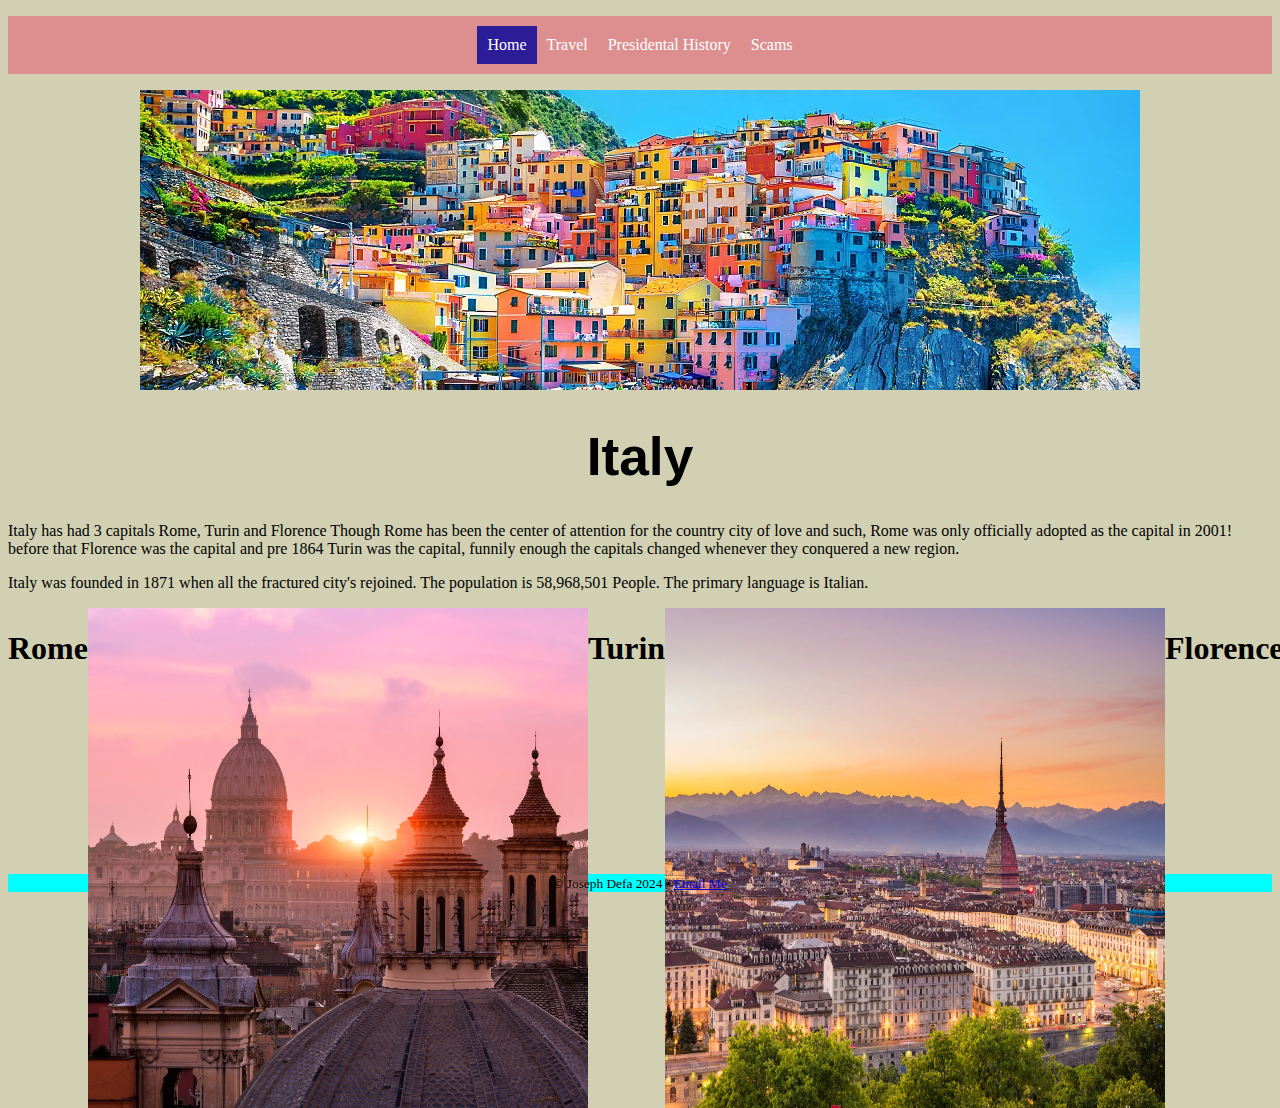
<file: index.html>
<!DOCTYPE html>
<html lang="en">
<head>
    <meta charset="UTF-8">
    <meta name="viewport" content="width=device-width, initial-scale=1.0">
    <title>Country</title>

    <link rel="stylesheet" href="styles.css">
</head>
<body>
    
   
<nav>
        <ul>
            <li id="active">
                <a href="index.html">Home</a>
            </li>
            <li>
                <a href="page1.html">Travel</a>
            </li>
            <li>
                <a href="page2.html">Presidental History</a>
            </li>
            <li>
                <a href="page3.html">Scams</a>
            </li>
        </ul>

        </nav>
   <header>
   </header>     
    <h1 id="headnggs">
            Italy
    </h1> 

    <main>
       <p>
       Italy has had 3 capitals Rome, Turin and Florence
       Though Rome has been the center of attention for the country city of love and such, Rome was only officially adopted as the capital in 2001!  <br> 
       before that Florence was the capital and pre 1864 Turin was the capital, funnily enough the capitals changed whenever they conquered a new region.
       </p>
       <p>
        Italy was founded in 1871 when all the fractured city's rejoined.
        The population is 58,968,501 People.
        The primary language is Italian.
       </p>
        
       <div class="imageblok">
           <h1>   
            Rome
           </h1>
         
        </h1>
        <img src="images/St-Peter's-Basilica-GettyImages-163295972.webp" alt="">
        <h1>
            Turin
        </h1>
        <img src="images/turin.webp" alt="">
        <h1>
            Florence
        </h1>
        <img src="images/florence.webp" alt=""> 
        
        </div>
       
    
    
    
    </main>




    <footer>
        </div>
        <p>
            <small>
                &copy; Joseph Defa 2024 &bull; <a href="mailto:dandibear9@gmail.com">Email Me</a>
            </small>
        </p>
    </footer>













</body>
</html>
<!--
Choose a country that you have an interest in, past or present. Italy

You will create a website with 4 separate pages: 

A home page that contains:
            A <h1> that includes the name of the country
            A <p> bio of the country that includes when it was founded, its population, and what language they speak. 
            Three <img> of the country (your choice)
            A <ul> that contains 3 <li> that contain 1 <a>. This will be your navigation. 

3 Fact/POI pages that contain:
            A <h1> that lists the basic fact/point of interest.
            An <img> that represents the fact/point of interest. 
            A <p> that gives some more details about the fact/point of interest.
            A copy of the <ul> from the homepage, but with the <a> elements tweaked so that they fit the page they belong to (fact1 should not have a link to fact1)
-->
</file>
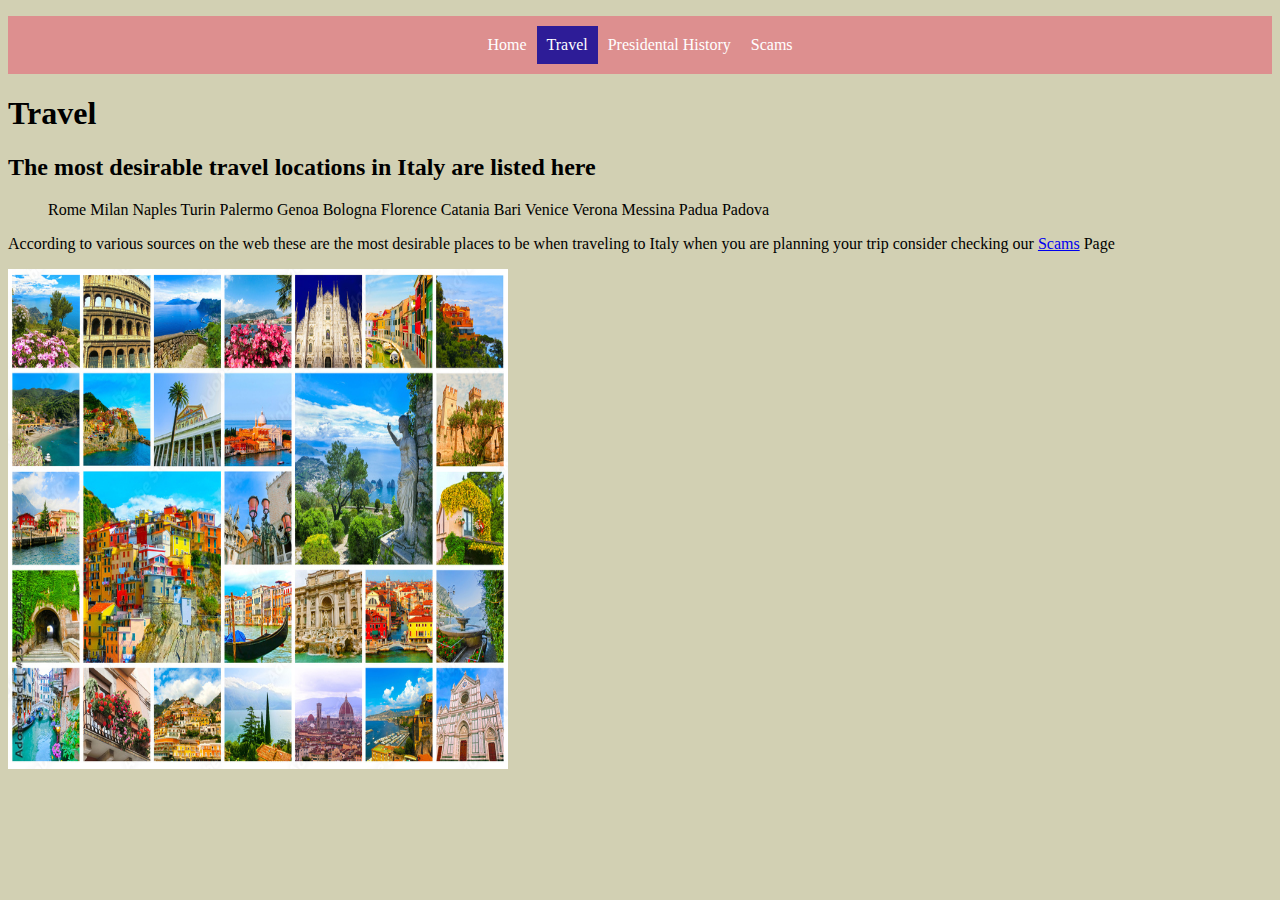
<file: page1.html>
<!DOCTYPE html>
<html lang="en">
<head>
    <meta charset="UTF-8">
    <meta name="viewport" content="width=device-width, initial-scale=1.0">
    <title>page 1</title>
    <link rel="stylesheet" href="styles.css">
</head>
<body>
    <nav>
        <ul>
            <li>
                <a href="index.html">Home</a>
            </li>
            <li id="active">
                <a href="page1.html">Travel</a>
            </li>
            <li>
                <a href="page2.html">Presidental History</a>
            </li>
            <li>
                <a href="page3.html">Scams</a>
            </li>
        </ul>

        </nav>
<main>
    <h1>
        Travel
    </h1>
    <h2> 
    The most desirable travel locations in Italy are listed here
    </h2>
    <ol>
        Rome
        Milan
        Naples
        Turin
        Palermo
        Genoa
        Bologna
        Florence
        Catania
        Bari
        Venice
        Verona
        Messina
        Padua
        Padova 
    </ol>
    <p>
        According to various sources on the web these are the most desirable places to be when traveling to Italy when you are planning your trip consider checking our <a href="page3.html">Scams</a> Page
    </p>
    <img src="images/collage.jpg" alt="Collage of travel locations in italy">
    




</main>





    </body>

</html>
</file>
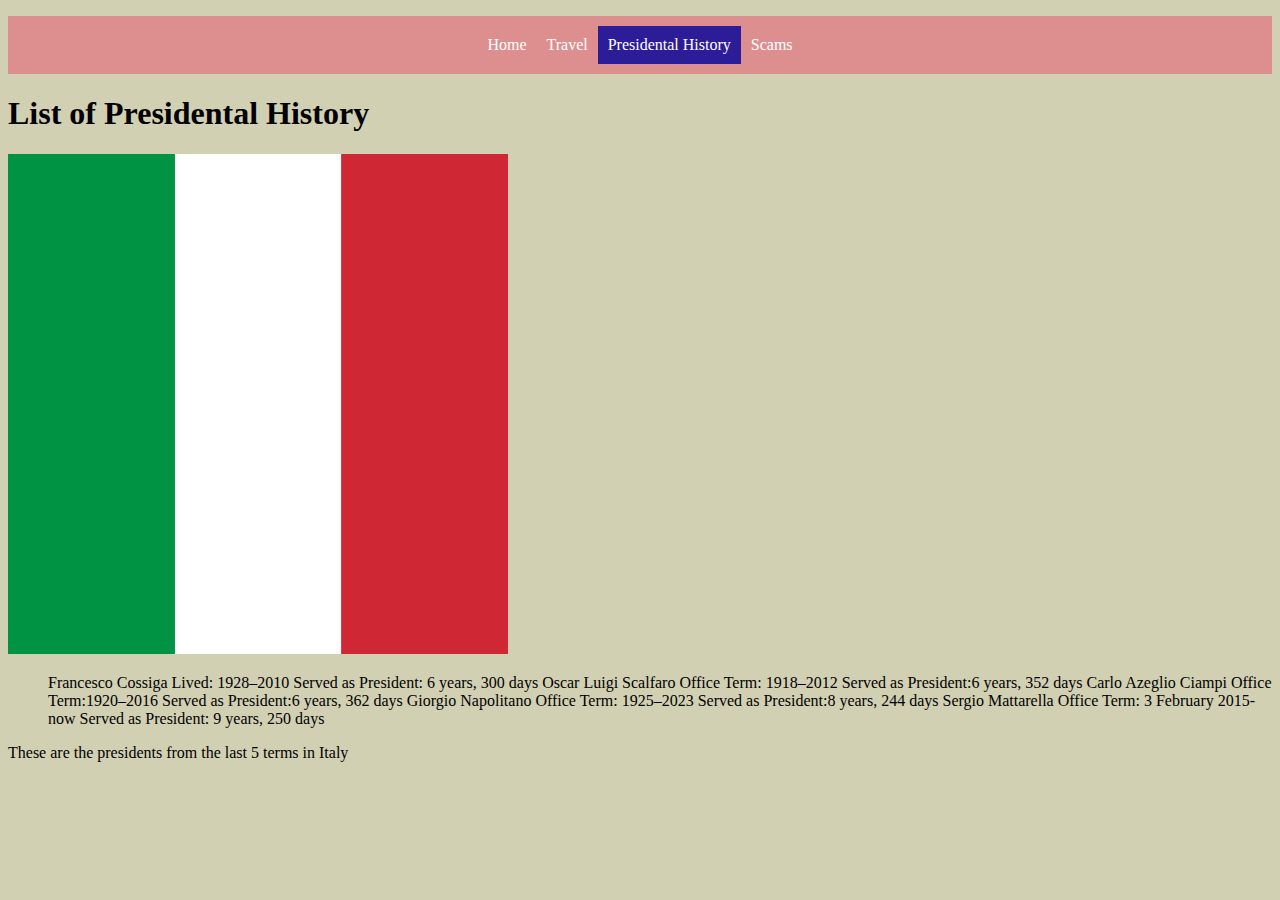
<file: page2.html>
<!DOCTYPE html>
<html lang="en">
<head>
    <meta charset="UTF-8">
    <meta name="viewport" content="width=device-width, initial-scale=1.0">
    <title>Presidential History</title>
    <link rel="stylesheet" href="styles.css">
</head>
<body>
    <nav>
        <ul>
            <li>
                <a href="index.html">Home</a>
            </li>
            <li>
                <a href="page1.html">Travel</a>
            </li>
            <li id="active">
                <a href="page2.html">Presidental History</a>
            </li>
            <li>
                <a href="page3.html">Scams</a>
            </li>
        </ul>

        </nav>

        <main>
            <h1>
                List of Presidental History
            </h1>
            <img src="images/FlagofItaly.png" alt="Flag of Italy">
            <div><ul>
                Francesco Cossiga Lived: 1928–2010
                Served as President: 6 years, 300 days
	            
                 Oscar Luigi Scalfaro
                Office Term: 1918–2012
                Served as President:6 years, 352 days
	            
                 Carlo Azeglio Ciampi
                Office Term:1920–2016	
                Served as President:6 years, 362 days
	            
                 Giorgio Napolitano
                Office Term: 1925–2023	
                Served as President:8 years, 244 days
	            
                 Sergio Mattarella
                Office Term: 3 February 2015-now
                Served as President: 9 years, 250 days
		
            </ul>
            </div>
            <p>
                These are the presidents from the last 5 terms in Italy
            </p>
            




        </main>


</body>
</html>
</file>
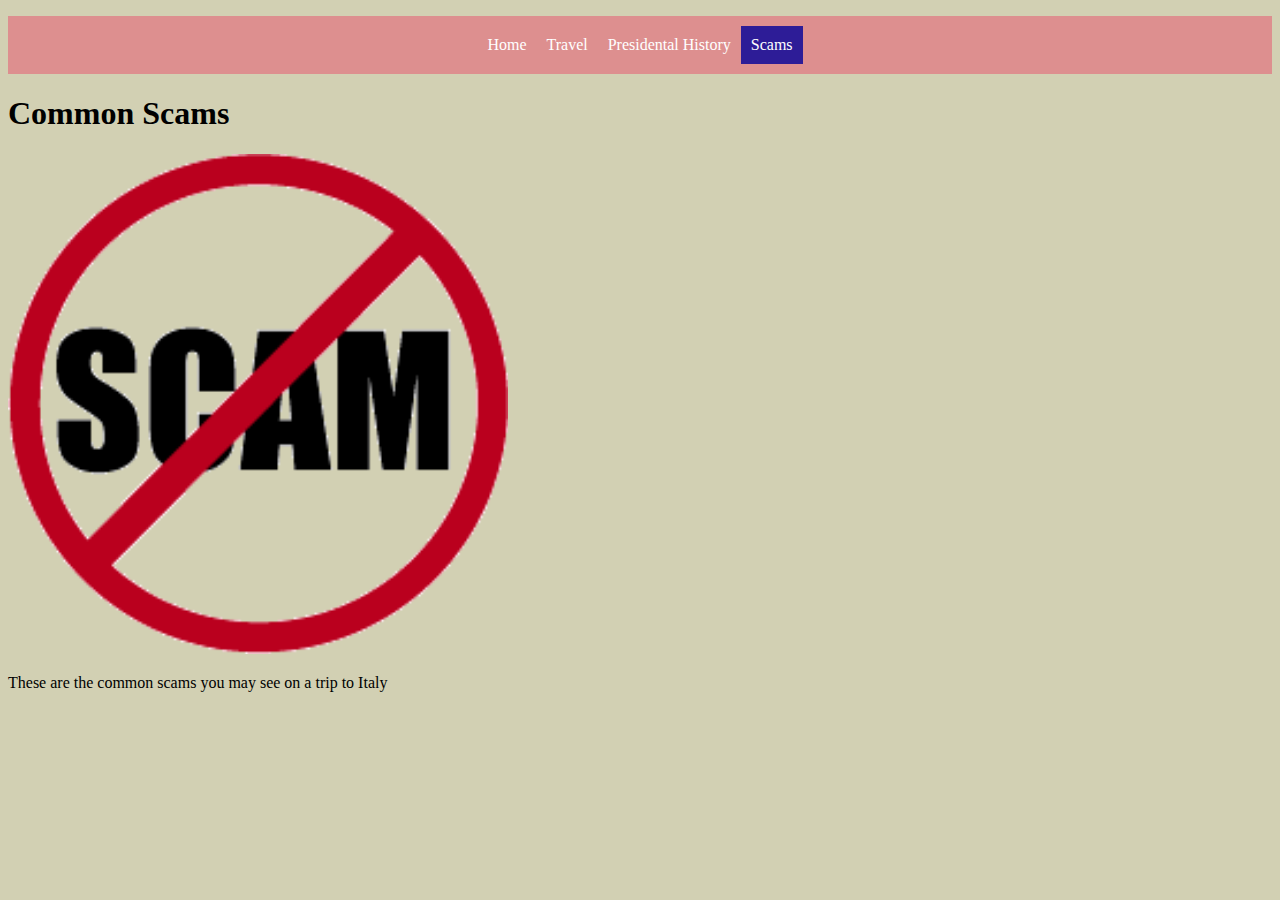
<file: page3.html>
<!DOCTYPE html>
<html lang="en">
<head>
    <meta charset="UTF-8">
    <meta name="viewport" content="width=device-width, initial-scale=1.0">
    <title>Scams</title>
    <link rel="stylesheet" href="styles.css">
</head>
<body>
    <nav>
        <ul>
            <li>
                <a href="index.html">Home</a>
            </li>
            <li>
                <a href="page1.html">Travel</a>
            </li>
            <li>
                <a href="page2.html">Presidental History</a>
            </li>
            <li id="active">
                <a href="page3.html">Scams</a>
            </li>
        </ul>

        </nav>

        <main>

            <h1>
                Common Scams
            </h1>
            <img src="images/Icon_scam11.gif" alt="NO SCAMS">
            <p>
                These are the common scams you may see on a trip to Italy
            </p>


        </main>

</body>
</html>
</file>
<file: styles.css>
nav>ul {
    display: flex;
    list-style-type: none;
    padding-left: 0;
    align-items: center;
justify-content: center;
padding: 10px;
background-color: rgb(221, 143, 143);
}
nav>ul>li {
    padding: 10px;
    
}

nav>ul>li:hover {
    background-color: rgb(235, 150, 4);
}
nav>ul>li>a {
    text-decoration: none;
    color: white;
}
#active {
    background-color: rgb(45, 28, 151);
}
header {
    background-image: url(images/banner.webp);
    height: 300px;
    width: 1000px;
    margin: auto;

}
#headnggs {
     text-align: center;
    font-size: 40pt;
    font-family: Impact, Haettenschweiler, 'Arial Narrow Bold', sans-serif;
    color: rgb(0, 0, 0);

}
body {
    background-color: #d2d0b3;
}
p {
    font-size: 32;
}

.footer-flex {
    display: flex;
    align-items: center;
    justify-content: center;
}

.footer-flex>div {
    margin: auto;
}
footer {text-align: center;
}
img {
    height: 500px;
    width: 500px;
    align-items: center;
    display: inline-block;
}
.imageblok{
    height: 250px;
    width: 250px;
    display: flex;
}
footer {
    background-color: aqua;
}
</file>
